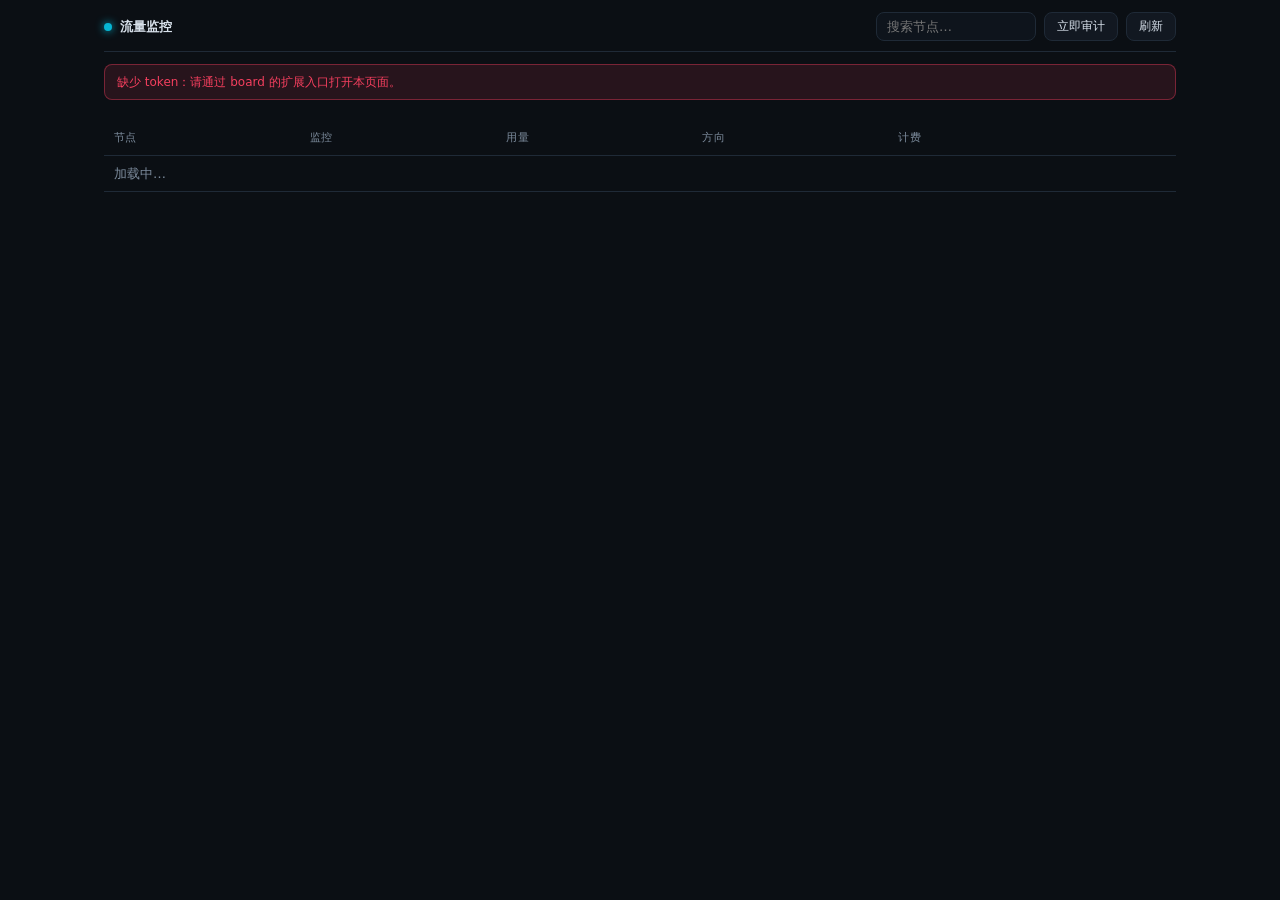
<file: traffic-extension/resources/index.html>
<!doctype html>
<html lang="zh" data-theme="dark">
<head>
  <meta charset="utf-8" />
  <meta name="viewport" content="width=device-width, initial-scale=1" />
  <title>流量监控</title>
  <link rel="stylesheet" href="./assets/style.css" />
</head>
<body>
  <div id="app">
    <header class="topbar">
      <div class="title"><span class="dot"></span> 流量监控 <span id="scope-label" class="muted"></span></div>
      <div class="actions">
        <input id="search" class="input" style="width:160px" placeholder="搜索节点…" />
        <button id="audit" class="btn">立即审计</button>
        <button id="refresh" class="btn">刷新</button>
      </div>
    </header>

    <div id="banner" class="banner hidden"></div>

    <!-- 全局视图：所有节点 -->
    <section id="view-all">
      <div class="summary" id="summary"></div>
      <table class="ctab">
        <thead>
          <tr><th>节点</th><th>监控</th><th>用量</th><th>方向</th><th>计费</th><th></th></tr>
        </thead>
        <tbody id="rows"><tr><td colspan="6" class="muted center">加载中…</td></tr></tbody>
      </table>
    </section>

    <!-- 单机视图：仅当前机器 -->
    <section id="view-single" class="hidden">
      <div class="single-card" id="single-card">
        <div class="single-head">
          <span class="name" id="sg-name">—</span>
          <span id="sg-badge"></span>
        </div>
        <div class="single-usage" id="sg-usage"></div>
        <div class="single-meta" id="sg-meta"></div>
        <div class="row-actions" style="margin-top:16px">
          <button id="sg-config" class="btn btn-primary btn-sm">配置</button>
          <button id="sg-reset" class="btn btn-danger btn-sm">重置用量</button>
        </div>
      </div>
    </section>
  </div>

  <!-- 节点配置 -->
  <div id="cfgmodal" class="modal hidden">
    <div class="modal-box">
      <div class="modal-head"><span id="cfg-title">节点配置</span><button id="cfg-close" class="btn">关闭</button></div>
      <div class="cfg-form">
        <label class="row-check"><input type="checkbox" id="cfg-enabled" /> 启用流量监控</label>
        <label>计费方向
          <select id="cfg-mode" class="input choice-native">
            <option value="outbound">出网（上传 ↑）</option>
            <option value="inbound">入网（下载 ↓）</option>
            <option value="both">双向 ↕</option>
          </select>
          <div class="choice-group" data-choice-for="cfg-mode" aria-label="计费方向"></div>
        </label>
        <label>计费模式
          <select id="cfg-billing-mode" class="input choice-native">
            <option value="period">按周期计费</option>
            <option value="traffic_package">按流量计费，不限时</option>
          </select>
          <div class="choice-group" data-choice-for="cfg-billing-mode" aria-label="计费模式"></div>
        </label>
        <label>起算日（每月 1–31，短月自动落月末）
          <div class="inline-field">
            <input id="cfg-day" class="input" type="number" min="1" max="31" />
            <button id="cfg-expire-day" class="btn" type="button">从到期日设置</button>
          </div>
          <span id="cfg-day-hint" class="hint hidden"></span>
        </label>
        <div id="cfg-package-fields" class="field-group hidden">
          <label>额度方式
            <select id="cfg-limit-type" class="input choice-native">
              <option value="traffic">按流量额度</option>
              <option value="cost">按金额额度</option>
            </select>
            <div class="choice-group" data-choice-for="cfg-limit-type" aria-label="额度方式"></div>
          </label>
          <label>总流量额度 GB（留空 = 只统计 / 不告警）
            <input id="cfg-quota" class="input" type="number" min="0" step="0.1" placeholder="例如 1000" />
          </label>
          <div id="cfg-cost-fields" class="field-grid hidden">
            <label>单价 / GB
              <input id="cfg-unit-price" class="input" type="number" min="0" step="0.000001" placeholder="例如 0.00006" />
            </label>
            <label>预算金额
              <input id="cfg-budget" class="input" type="number" min="0" step="0.01" placeholder="例如 10" />
            </label>
            <label>金额单位
              <input id="cfg-budget-unit" class="input" maxlength="16" placeholder="例如 $" />
            </label>
          </div>
          <div class="append-row">
            <input id="cfg-add-quota" class="input" type="number" min="0" step="0.1" placeholder="追加 GB" />
            <button id="cfg-append-quota" class="btn" type="button">追加流量</button>
          </div>
        </div>
        <div id="cfg-period-fields">
          <label>配额 GB（留空 = 不限额 / 不告警）
            <input id="cfg-period-quota" class="input" type="number" min="0" step="0.1" placeholder="留空不限额" />
          </label>
        </div>
      </div>
      <div id="cfg-error" class="banner hidden"></div>
      <div class="confirm-actions">
        <button id="cfg-reset" class="btn btn-danger">重置用量</button>
        <span style="flex:1"></span>
        <button id="cfg-cancel" class="btn">取消</button>
        <button id="cfg-save" class="btn btn-primary">保存</button>
      </div>
    </div>
  </div>

  <!-- 确认 -->
  <div id="confirmmodal" class="modal hidden">
    <div class="modal-box confirm-box">
      <div class="modal-head"><span>确认操作</span></div>
      <div id="confirm-msg" class="confirm-msg"></div>
      <div class="confirm-actions">
        <button id="confirm-cancel" class="btn">取消</button>
        <button id="confirm-ok" class="btn btn-primary">确定</button>
      </div>
    </div>
  </div>

  <script src="./assets/main.js"></script>
</body>
</html>
</file>
<file: traffic-extension/resources/assets/style.css>
:root {
  --bg: #0b0f14;
  --panel: #121821;
  --panel-2: #0e141c;
  --border: #1f2a37;
  --text: #d7e0ea;
  --muted: #7c8b9c;
  --primary: #06b6d4;
  --green: #10b981;
  --amber: #f59e0b;
  --rose: #f43f5e;
  --slate: #64748b;
}
:root[data-theme="light"] {
  --bg: #f6f8fa; --panel: #fff; --panel-2: #f0f3f6;
  --border: #e2e8f0; --text: #1e293b; --muted: #64748b;
}
* { box-sizing: border-box; }
html, body { margin: 0; background: var(--bg); color: var(--text);
  font: 13px/1.5 ui-sans-serif, system-ui, -apple-system, "Segoe UI", Roboto, "PingFang SC", "Microsoft YaHei", sans-serif; }
body.modal-open { overflow: hidden; }
#app { padding: 12px 14px 24px; max-width: 1100px; margin: 0 auto; }

.topbar { display: flex; align-items: center; justify-content: space-between; gap: 12px;
  padding-bottom: 10px; margin-bottom: 12px; border-bottom: 1px solid var(--border); flex-wrap: wrap; }
.title { font-weight: 600; display: flex; align-items: center; gap: 8px; }
.title .dot { width: 8px; height: 8px; border-radius: 50%; background: var(--primary); box-shadow: 0 0 8px var(--primary); }
.actions { display: flex; align-items: center; gap: 8px; flex-wrap: wrap; }

.btn { background: var(--panel); color: var(--text); border: 1px solid var(--border);
  border-radius: 8px; padding: 5px 12px; font-size: 12px; cursor: pointer; transition: border-color .15s; }
.btn:hover { border-color: var(--primary); }
.btn:disabled { opacity: .5; cursor: not-allowed; }
.btn-primary { background: var(--primary); border-color: var(--primary); color: #03282e; font-weight: 600; }
.btn-primary:hover { filter: brightness(1.08); }
.btn-danger { color: var(--rose); border-color: color-mix(in srgb, var(--rose) 45%, transparent); }
.btn-danger:hover { border-color: var(--rose); }
.btn-sm { padding: 3px 9px; font-size: 11px; }

.muted { color: var(--muted); }
.center { text-align: center; }
.hidden { display: none !important; }

.input { background: var(--panel-2); color: var(--text); border: 1px solid var(--border);
  border-radius: 8px; padding: 6px 10px; font-size: 13px; font-family: inherit; width: 100%; }
.input:focus { outline: none; border-color: var(--primary); }
.choice-native { position: absolute; width: 1px; height: 1px; padding: 0; margin: -1px; overflow: hidden; clip: rect(0, 0, 0, 0); white-space: nowrap; border: 0; }
.choice-group { display: grid; grid-template-columns: repeat(var(--choice-count, 2), minmax(0, 1fr)); gap: 4px; padding: 4px; border: 1px solid var(--border); border-radius: 8px; background: var(--panel-2); }
.choice-option { min-width: 0; min-height: 34px; border: 1px solid transparent; border-radius: 6px; background: transparent; color: var(--muted); cursor: pointer; font: inherit; font-size: 12px; line-height: 1.2; padding: 6px 8px; transition: background .15s, border-color .15s, color .15s, box-shadow .15s; }
.choice-option:hover { color: var(--text); background: color-mix(in srgb, var(--primary) 8%, transparent); }
.choice-option:focus-visible { outline: 2px solid color-mix(in srgb, var(--primary) 70%, transparent); outline-offset: 2px; }
.choice-option.active { color: var(--text); border-color: color-mix(in srgb, var(--primary) 55%, var(--border)); background: color-mix(in srgb, var(--primary) 18%, var(--panel)); box-shadow: inset 0 0 0 1px color-mix(in srgb, var(--primary) 18%, transparent); }
.choice-option .choice-title { display: block; font-weight: 700; color: inherit; overflow: hidden; text-overflow: ellipsis; white-space: nowrap; }
.choice-option .choice-sub { display: block; margin-top: 2px; font-size: 11px; color: var(--muted); overflow: hidden; text-overflow: ellipsis; white-space: nowrap; }
.choice-option.active .choice-sub { color: color-mix(in srgb, var(--text) 70%, var(--muted)); }
.inline-field { display: grid; grid-template-columns: minmax(80px, 1fr) auto; gap: 8px; align-items: center; }
.hint { color: var(--muted); font-size: 11px; line-height: 1.4; }
.field-group { display: flex; flex-direction: column; gap: 12px; padding: 10px; border: 1px solid var(--border); border-radius: 8px; background: color-mix(in srgb, var(--panel-2) 62%, transparent); }
.field-grid { display: grid; grid-template-columns: repeat(3, minmax(0, 1fr)); gap: 10px; }
.append-row { display: grid; grid-template-columns: minmax(90px, 1fr) auto; gap: 8px; align-items: center; }
@media (max-width: 560px) {
  .inline-field, .append-row, .field-grid { grid-template-columns: 1fr; }
  .choice-group { grid-template-columns: 1fr; }
}

.banner { background: color-mix(in srgb, var(--rose) 12%, transparent);
  border: 1px solid color-mix(in srgb, var(--rose) 40%, transparent); color: var(--rose);
  border-radius: 8px; padding: 8px 12px; margin-bottom: 10px; font-size: 12px; white-space: pre-wrap; word-break: break-word; }
.banner.note { background: color-mix(in srgb, var(--green) 12%, transparent);
  border-color: color-mix(in srgb, var(--green) 40%, transparent); color: var(--green); }

/* 汇总卡片 */
.summary { display: grid; grid-template-columns: repeat(4, 1fr); gap: 10px; margin-bottom: 12px; }
.sumcard { background: var(--panel); border: 1px solid var(--border); border-radius: 12px; padding: 10px 14px; }
.sumcard .k { font-size: 11px; color: var(--muted); }
.sumcard .v { font-size: 20px; font-weight: 700; margin-top: 2px; }
.sumcard .v.warn { color: var(--amber); }
@media (max-width: 640px) { .summary { grid-template-columns: repeat(2, 1fr); } }

.ctab { width: 100%; border-collapse: collapse; }
.ctab th, .ctab td { text-align: left; padding: 8px 10px; border-bottom: 1px solid var(--border); vertical-align: middle; }
.ctab th { color: var(--muted); font-weight: 500; font-size: 11px; text-transform: uppercase; letter-spacing: .4px; }
.ctab tbody tr:hover { background: var(--panel-2); }
.ctab tr.hl { background: color-mix(in srgb, var(--primary) 10%, transparent); }
.ctab .name { font-weight: 600; }
.row-actions { display: flex; gap: 6px; justify-content: flex-end; }

.badge { display: inline-block; padding: 1px 8px; border-radius: 999px; font-size: 11px; font-weight: 600; border: 1px solid transparent; }
.badge.on { color: var(--green); border-color: color-mix(in srgb, var(--green) 40%, transparent); background: color-mix(in srgb, var(--green) 12%, transparent); }
.badge.off { color: var(--slate); border-color: color-mix(in srgb, var(--slate) 40%, transparent); background: color-mix(in srgb, var(--slate) 14%, transparent); }

/* 用量进度条 */
.usage { min-width: 160px; }
.usage .txt { font-size: 12px; margin-bottom: 3px; }
.usage .txt .pct { float: right; color: var(--muted); }
.progress { height: 6px; border-radius: 999px; background: var(--panel-2); overflow: hidden; border: 1px solid var(--border); }
.progress > i { display: block; height: 100%; border-radius: 999px; background: var(--green); transition: width .3s; }
.progress > i.warn { background: var(--amber); }
.progress > i.crit { background: var(--rose); }

/* modal */
.modal { position: fixed; inset: 0; background: rgba(0,0,0,.55); display: flex; align-items: center; justify-content: center; padding: 20px; z-index: 50; overscroll-behavior: contain; }
.modal-box { background: var(--panel); border: 1px solid var(--border); border-radius: 12px; width: min(440px, 100%); max-height: 84vh; display: flex; flex-direction: column; overflow: hidden; }
.modal-head { display: flex; align-items: center; justify-content: space-between; padding: 10px 14px; border-bottom: 1px solid var(--border); font-weight: 600; }
.cfg-form { padding: 14px 16px 4px; display: flex; flex-direction: column; gap: 12px; overflow-y: auto; overscroll-behavior: contain; }
.cfg-form label { display: flex; flex-direction: column; gap: 5px; font-size: 12px; color: var(--muted); }
.row-check { flex-direction: row !important; align-items: center; gap: 8px !important; color: var(--text) !important; font-size: 13px !important; cursor: pointer; }
.row-check input { width: 16px; height: 16px; accent-color: var(--primary); }
.confirm-box { width: min(380px, 100%); }
.confirm-msg { padding: 16px 16px 4px; color: var(--text); line-height: 1.6; }
.confirm-actions { display: flex; align-items: center; justify-content: flex-end; gap: 10px; padding: 14px 16px 16px; }

/* 单机视图 */
.single-card { background: var(--panel); border: 1px solid var(--border); border-radius: 14px; padding: 20px 22px; max-width: 560px; }
.single-head { display: flex; align-items: center; gap: 10px; margin-bottom: 16px; }
.single-head .name { font-size: 18px; font-weight: 700; }
.single-usage { margin-bottom: 12px; }
.big-num { font-size: 26px; font-weight: 700; letter-spacing: .3px; }
.big-num .unit { font-size: 15px; font-weight: 500; color: var(--muted); }
.big-num .big-pct { font-size: 15px; font-weight: 600; margin-left: 6px; color: var(--green); }
.big-num .big-pct.warn { color: var(--amber); }
.big-num .big-pct.crit { color: var(--rose); }
.progress.big { height: 9px; margin-top: 8px; }
.single-meta { color: var(--muted); font-size: 13px; margin-top: 4px; }
</file>
